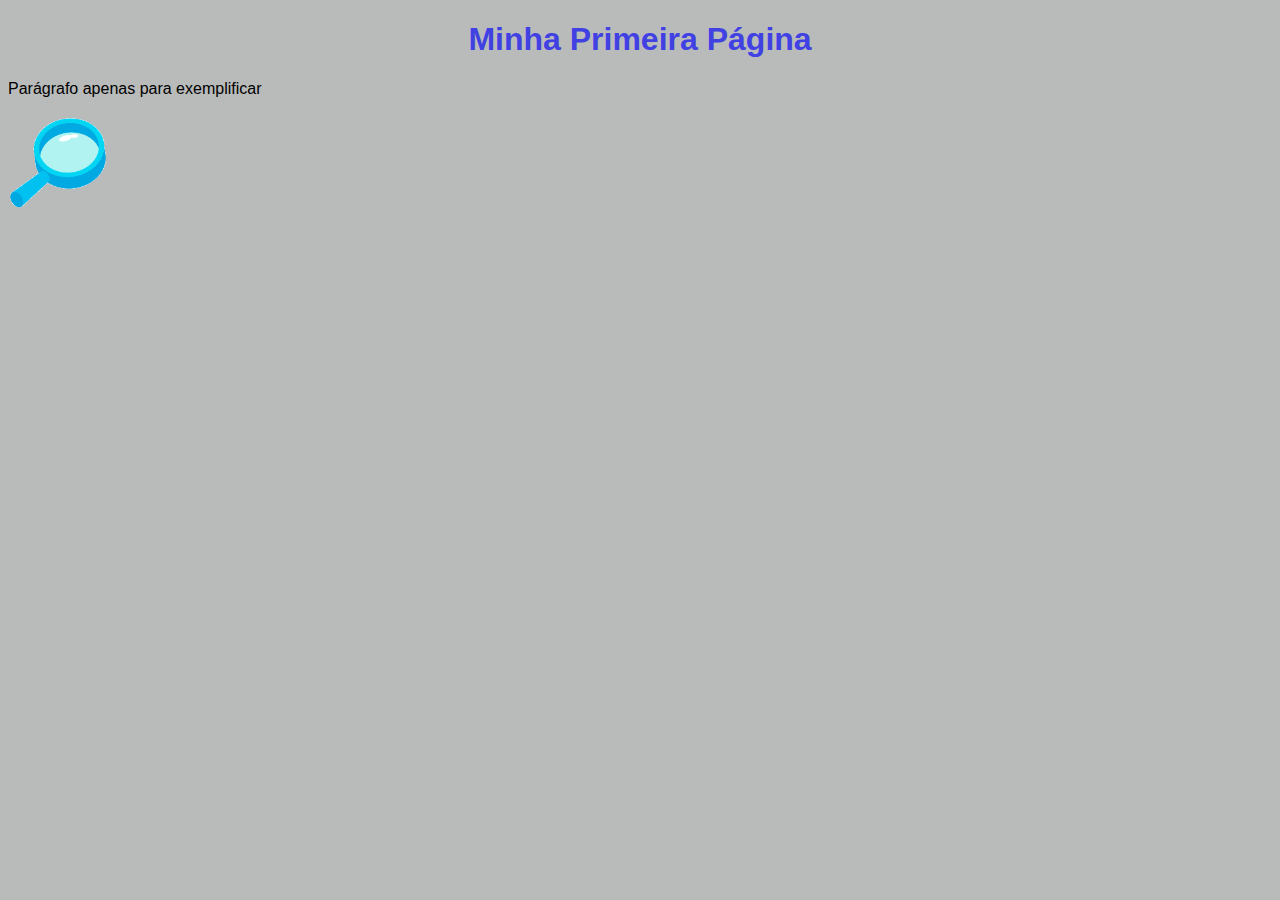
<file: index.html>
<!DOCTYPE html>
<html>
    <head>
        <link rel="stylesheet" href="style.css" />
        <title>Minha Primeira Página</title>
        <meta charset="UTF-8">
    </head>
    <body>
        <h1>Minha Primeira Página</h1>
        <p> Parágrafo apenas para exemplificar</p>
        <img id="logo" src="icon_saibamais.gif" alt="saiba mais" />
    </body>
</html>
</file>
<file: style.css>
body {
    background-color: rgb(185, 187, 187);
    font-family: 'Lucida Sans', 'Lucida Sans Regular', 'Lucida Grande', 'Lucida Sans Unicode', Geneva, Verdana, sans-serif;
}

h1 {
    color:rgb(65, 65, 227);
    text-align: center;
}

#logo {
    width: 100px;
    height: 100px;
}
</file>
